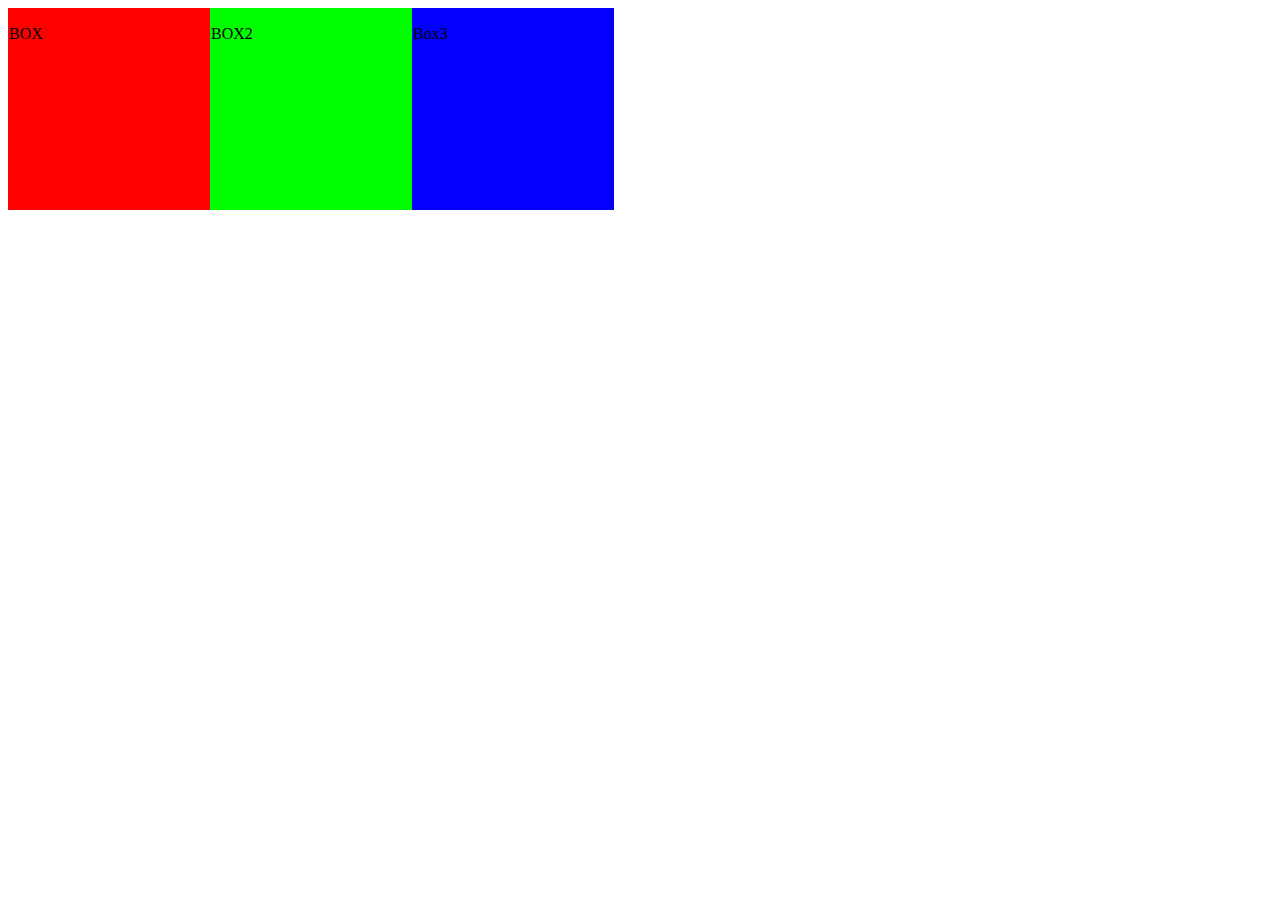
<file: div.html>
<!DOCTYPE html>
<html lang="hu">
<head>
    <meta charset="UTF-8">
    <meta http-equiv="X-UA-Compatible" content="IE=edge">
    <meta name="viewport" content="width=device-width, initial-scale=1.0">
    <title>Keretek</title>

<style>

div {
border: 1px solid red;
width: 200px;
height: 200px;
float: left;
}

.box1 {
border: 1px solid red;
width: 200px;
height: 200px;
float: left;
background-color: red;
}
.box2 {
border: 1px solid rgb(0, 255, 0);
width: 200px;
height: 200px;
float: left;
background-color: rgb(0, 255, 0);
}

.box3 {
border: 1px solid rgb(4, 0, 255);
width: 200px;
float:;
background-color: rgb(4, 0, 255);
}



</style>

</head>



<body>

<div class="box1">
    <p>BOX</p>
</div>
<div class="box2">
    <p>BOX2</p>
</div>
<div class="box3">
    <p>Box3</p>
</div>
    
</body>
</html>
</file>
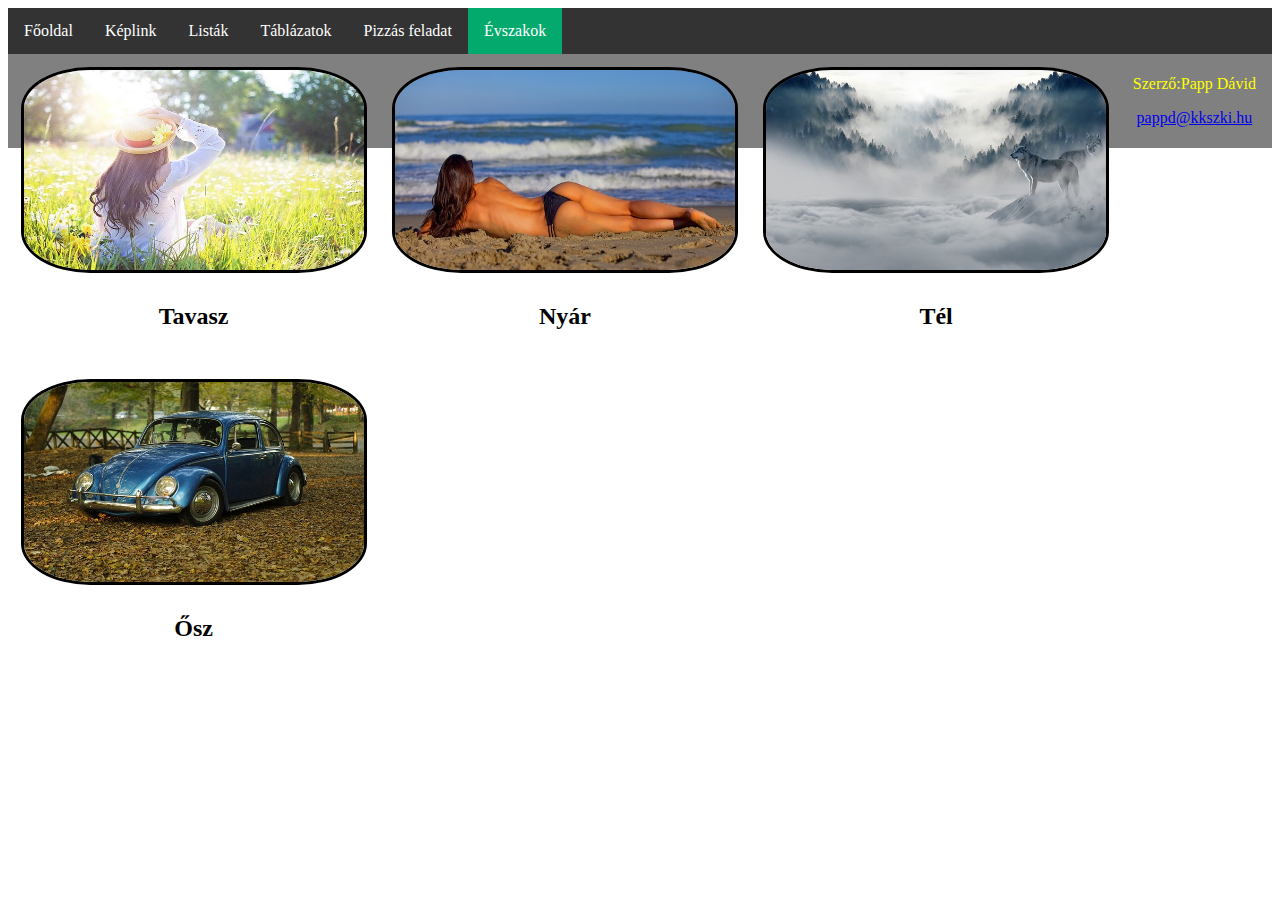
<file: evszakok.html>
<!DOCTYPE html>
<html lang="hu">
<head>
    <meta charset="UTF-8">
    <meta http-equiv="X-UA-Compatible" content="IE=edge">
    <meta name="viewport" content="width=device-width, initial-scale=1.0">
    <title>Évszakok</title>
    
    <link rel="apple-touch-icon" sizes="180x180" href="favicon/apple-touch-icon.png">
    <link rel="icon" type="image/png" sizes="32x32" href="favicon/favicon-32x32.png">
    <link rel="icon" type="image/png" sizes="16x16" href="favicon/favicon-16x16.png">
    <link rel="manifest" href="favicon/site.webmanifest">
    <link rel="mask-icon" href="favicon/safari-pinned-tab.svg" color="#5bbad5">
    <meta name="msapplication-TileColor" content="#da532c">
    <meta name="theme-color" content="#ffffff">

<style>
div{
    margin: 1%;
    float: left;
    transition: 0.8s;
    text-align: center;
    font-size: x-large;
    font-weight: bolder;

}
img{
width:340px;
border-radius: 20%;
border: 3px solid black;
}

div:hover {
    transform: scale(1.1);
}




</style>
<link rel="stylesheet" href="style.css">
</head>
<body>
 
    <ul class="pd">
        <li class="pd"><a  href="index.html">Főoldal</a></li>
        <li class="pd"><a  href="keplink.html">Képlink</a></li>
        <li class="pd"><a  href="listak.html">Listák</a></li>
        <li class="pd"><a  href="tablazatok.html">Táblázatok</a></li>
        <li class="pd"><a  href="Pizzas feladat.html">Pizzás feladat</a></li>
        <li class="pd"><a class="active" href="evszakok.html">Évszakok</a></li>
      </ul class="pd">








<div>
    <img height="200" src="img/tavasz.jpg" alt="tavasz">
    <p>Tavasz</p>
    
</div>
<div>
    <img height="200" src="img/nyar.jpg" alt="nyar">
    <p>Nyár</p>
</div>
<div>
    <img height="200" src="img/tél.jpg" alt="tel">
    <p>Tél</p>
</div>
<div>
    <img height="200" src="img/ősz.jpg" alt="ösz">
    <p>Ősz</p>
</div>

<footer>
    <p>Szerző:Papp Dávid</p>
    <p><a href="mailto:pappd@kkszki.hu">pappd@kkszki.hu</a></p>
  </footer>
</body>
</html>
</file>
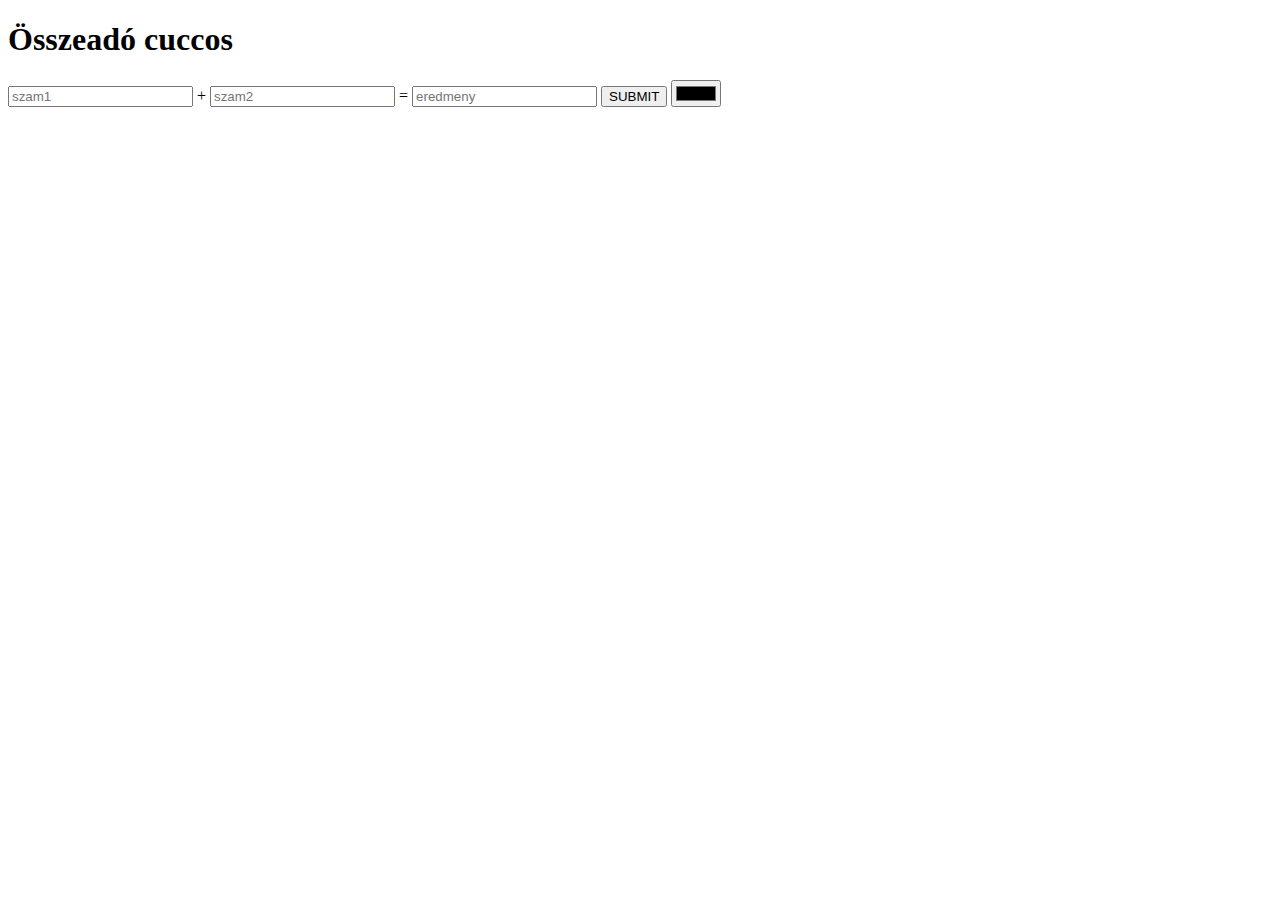
<file: gombnyomogatos.html>
<!DOCTYPE html>
<html lang="hu">
<head>
    <meta charset="UTF-8">
    <meta http-equiv="X-UA-Compatible" content="IE=edge">
    <meta name="viewport" content="width=device-width, initial-scale=1.0">
    <title>Gombnyomogatos</title>
</head>
<body>
    <h1>Összeadó cuccos</h1>

<form action="javascript:ad()">
    <input type="number" name="a" id="a" placeholder="szam1"> +
    <input type="number" name="b" id="b" placeholder="szam2"> =
    <input type="text" name="c" id="c" placeholder="eredmeny">
    <input type="submit" value="SUBMIT">
    <input type="color" name="szin" id="szin">
</form>

<script>
function ad(){
    c.value = (Number(a.value) + Number(b.value));
    document.body.style.backgroundColor = szin.value;
}
</script>
</body>
</html>
</file>
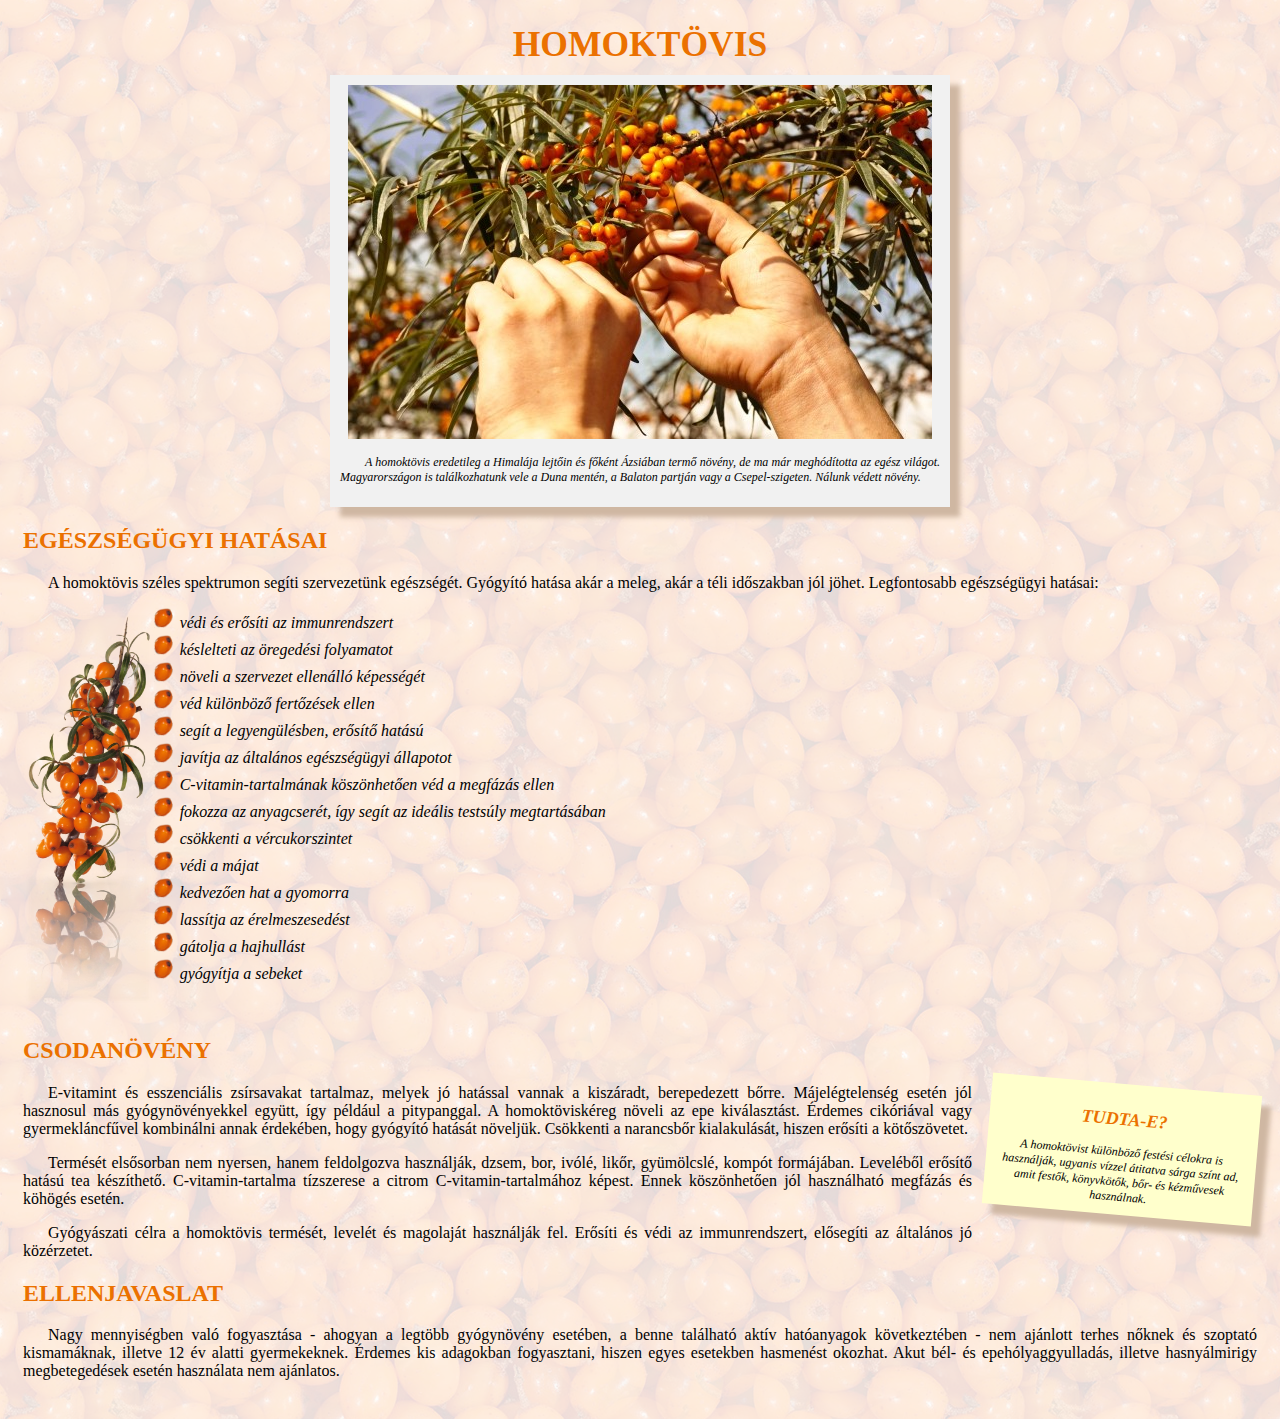
<file: homoktovis.html>
<!DOCTYPE html>
<html lang="hu">
<head>
    <meta charset="utf-8" />
    <link href="htovis.css" rel="stylesheet" />
    <title>Homoktövis</title>
</head>
<body>
    <h1>Homoktövis</h1>
    <div id="bevezeto" class="keret">
        <img src="bokor.jpg" alt="bokor"/>
        <p>
            A homoktövis eredetileg a Himalája lejtőin és főként Ázsiában termő növény, de ma már meghódította az egész világot.
           
            Magyarországon is találkozhatunk vele a Duna mentén, a Balaton partján vagy a Csepel-szigeten. Nálunk védett növény.
        </p>
    </div>
    <h2>Egészségügyi hatásai</h2>
    <p>
        A homoktövis széles spektrumon segíti szervezetünk egészségét. Gyógyító hatása akár a meleg,
        akár a téli időszakban jól jöhet. Legfontosabb egészségügyi hatásai:
    </p>
    <img id="termes" src="termes.png" alt="Termes" />
    <ul>
        <li>védi és erősíti az immunrendszert</li>
        <li>késlelteti az öregedési folyamatot</li>
        <li>növeli a szervezet ellenálló képességét</li>
        <li>véd különböző fertőzések ellen</li>
        <li>segít a legyengülésben, erősítő hatású</li>
        <li>javítja az általános egészségügyi állapotot</li>
        <li>C-vitamin-tartalmának köszönhetően véd a megfázás ellen</li>
        <li>fokozza az anyagcserét, így segít az ideális testsúly megtartásában</li>
        <li>csökkenti a vércukorszintet</li>
        <li>védi a májat</li>
        <li>kedvezően hat a gyomorra</li>
        <li>lassítja az érelmeszesedést</li>
        <li>gátolja a hajhullást</li>
        <li>gyógyítja a sebeket</li>
    </ul>
    <br class=" blokktores" />
    <h2>Csodanövény</h2>
    <div id="erdekesseg" class="keret">
        <h2>Tudta-e?</h2>
        A homoktövist különböző festési célokra is használják, ugyanis vízzel átitatva sárga színt ad, amit festők, könyvkötők, bőr- és kézművesek használnak.
    </div>
    <p>
        E-vitamint és esszenciális zsírsavakat tartalmaz, melyek jó hatással vannak a kiszáradt,
        berepedezett bőrre. Májelégtelenség esetén jól hasznosul más gyógynövényekkel együtt, így például a pitypanggal.
        A homoktöviskéreg növeli az epe kiválasztást.
        Érdemes cikóriával vagy gyermekláncfűvel kombinálni annak érdekében, hogy gyógyító hatását növeljük.
        Csökkenti a narancsbőr kialakulását, hiszen erősíti a kötőszövetet.
    </p>
    <p>
        Termését elsősorban nem nyersen, hanem feldolgozva használják, dzsem, bor, ivólé, likőr, gyümölcslé,
        kompót formájában. Leveléből erősítő hatású tea készíthető.
        C-vitamin-tartalma tízszerese a citrom C-vitamin-tartalmához képest. Ennek köszönhetően jól használható megfázás és köhögés esetén.
    </p>
    <p>Gyógyászati célra a homoktövis termését, levelét és magolaját használják fel. Erősíti és védi az immunrendszert, elősegíti az általános jó közérzetet.</p>
    <h2>Ellenjavaslat</h2>
    <p>
        Nagy mennyiségben való fogyasztása - ahogyan a legtöbb gyógynövény esetében, a benne található aktív hatóanyagok következtében - nem
        ajánlott terhes nőknek és szoptató kismamáknak, illetve 12 év alatti gyermekeknek.
        Érdemes kis adagokban fogyasztani, hiszen egyes esetekben hasmenést okozhat.
        Akut bél- és epehólyaggyulladás, illetve hasnyálmirigy megbetegedések esetén használata nem ajánlatos.  
    </p>

</body>
</html>
</file>
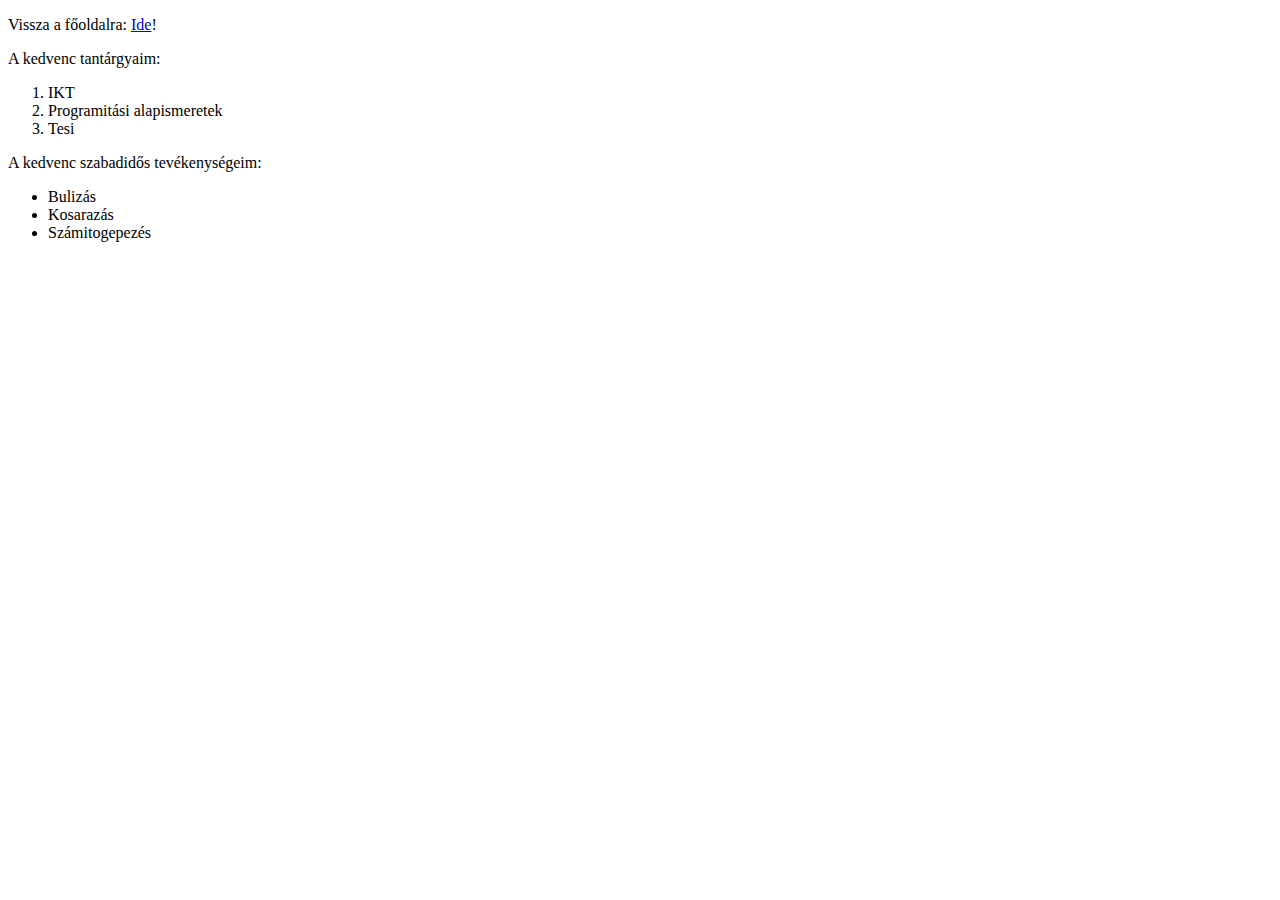
<file: listak.html>
<!DOCTYPE html>
<html lang="en">
<head>
    <meta charset="UTF-8">
    <meta http-equiv="X-UA-Compatible" content="IE=edge">
    <meta name="viewport" content="width=device-width, initial-scale=1.0">
    <title>Document</title>

<p>Vissza a főoldalra: <a href="index.html">Ide</a>!</p>



</head>
<body>
    <p>A kedvenc tantárgyaim:</p>
    <ol>

        <li>IKT</li>
        <li>Programitási alapismeretek</li>
        <li>Tesi</li>
    
    </ol>
        

    <p>A kedvenc szabadidős tevékenységeim:</p>
    
    <ul>
        <li>Bulizás</li>
        <li>Kosarazás</li>
        <li>Számitogepezés</li>

    </ul>
        
</body>
</html>
</file>
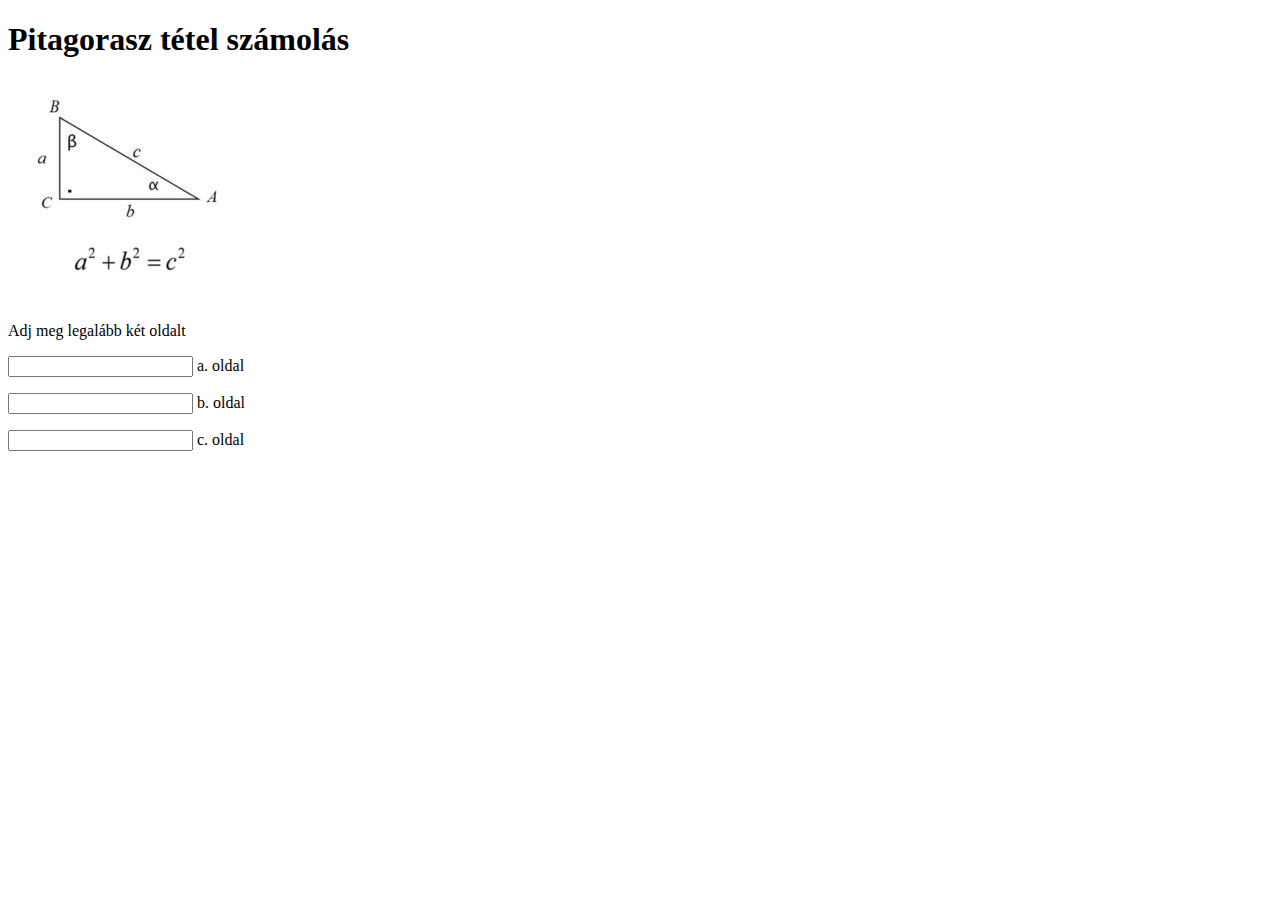
<file: pita.html>
<!DOCTYPE html>
<html lang="hu">
<head>
    <meta charset="UTF-8">
    <meta http-equiv="X-UA-Compatible" content="IE=edge">
    <meta name="viewport" content="width=device-width, initial-scale=1.0">
    <title>Pitagorasz tétel számolás</title>
</head>
<body>
    
    <h1>Pitagorasz tétel számolás</h1>
    <img src="Pitagorasz-tetel-300x222.jpg" alt="">

    <p>Adj meg legalább két oldalt</p>
    <form>
        <p><input type="text" id="a" oninput="szam1()"> a. oldal</p>
        <p><input type="text" id="b" oninput="szam1()"> b. oldal</p>
        <p><input type="text" id="c" oninput="szam1()"> c. oldal</p>
    </form>

    

    <script>
        function szam1() {
            if (a.value != 0 && b.value != 0) {
                c.value = Math.sqrt((a.value * a.value) + (b.value * b.value));
            }
            if (a.value != 0 && c.value != 0) {
                b.value = Math.sqrt((a.value * a.value) + (c.value * c.value));
            }
        }
    </script>
</body>
</html>
</file>
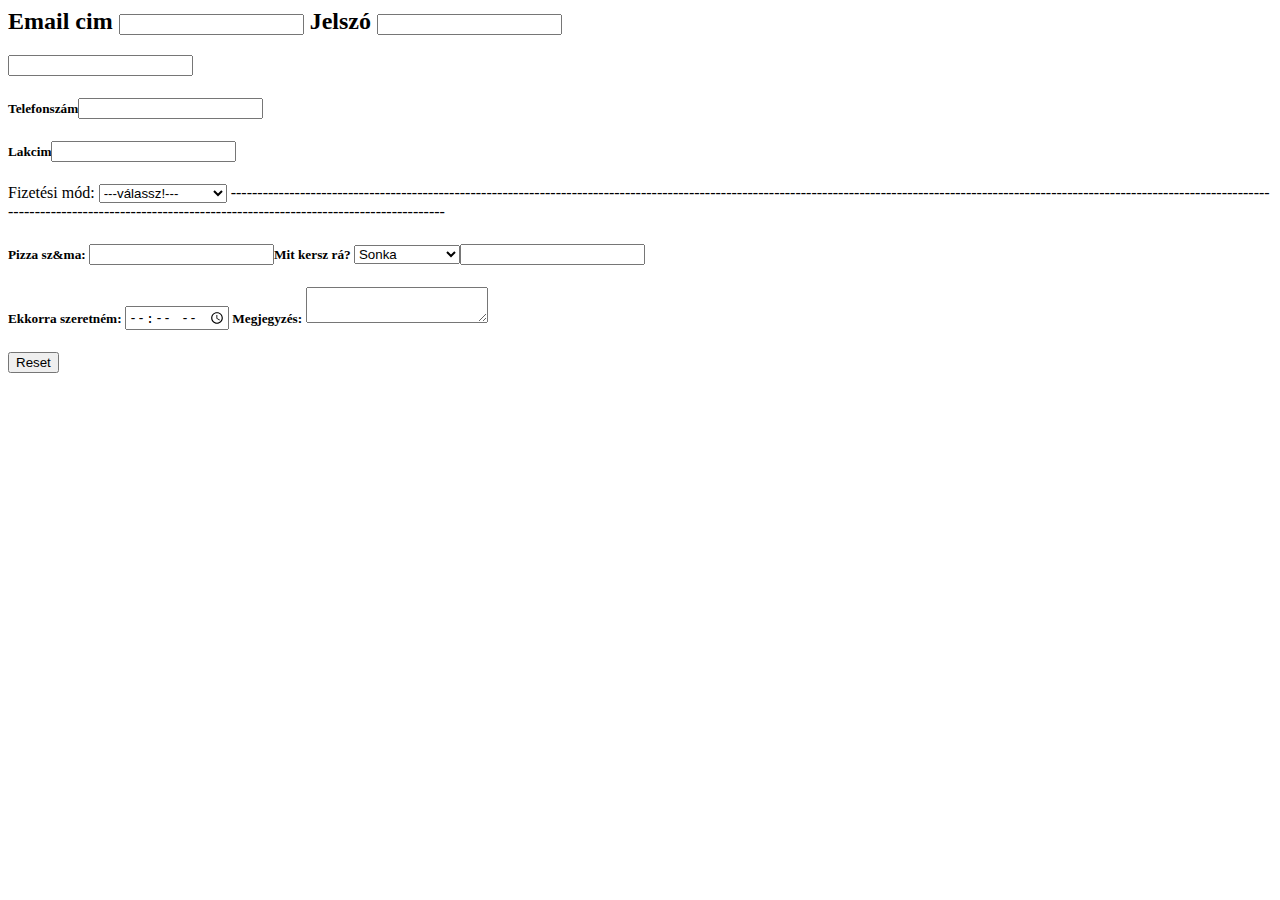
<file: Pizzas feladat.html>
<!DOCTYPE htmls 
‹html lang-"en">
<head>
     <meta charset="UTF-8")>
     <meta http-equiv- *X-UA-Compatible" content "IE-edge">
     <meta name="vLewport" content="width-device-width, initial-scale-1.0"> 
     <title› Személyes adatok‹title>
</head>
<h1› Személyes adatok bekérése‹/h1>
<body>
    <form>
        <h2> <th> Email cim <input type="email",<
        </th> </h2)
<h2> <th> Jelszó <input type="password"> </th> </h2>
     <h3>     <th><Input type="checkbox>" Egyetertek...</th> </h3>
        <h5>Telefonszám<input type="telefonszám"> </h5>
        <h5> Lakcim<input type="lakcim"> </h5>
Fizetési mód: <select>
    <option>---válassz!---</option>
    <option>Fizetés a futárnak</option>
    <option>Kartyás fizetés</option>



<select>

</select>
[base64]
<h5>Pizza sz&ma: <input type='text'></h5›
 ‹h5>Mit kersz rá? <select> 
    <options>- - -valassz! - - -</options>
    <option>Sonka</option>
    <option>Kukorica</option>
    <option>Sajt</option>
    <option> Mindet </options 
    </select> </h5>
    <h5>Darab: <input type="number" </h5>
    <h5> Ekkorra szeretném: <input type="time"> </h5›
    ‹h5> Megjegyzés: <textarea cols-40 rows 4></textarea></h5>
    <h3) «Input type=*submit*> <input type='reset'></h3>
</form>
    






</body>
</html>
</file>
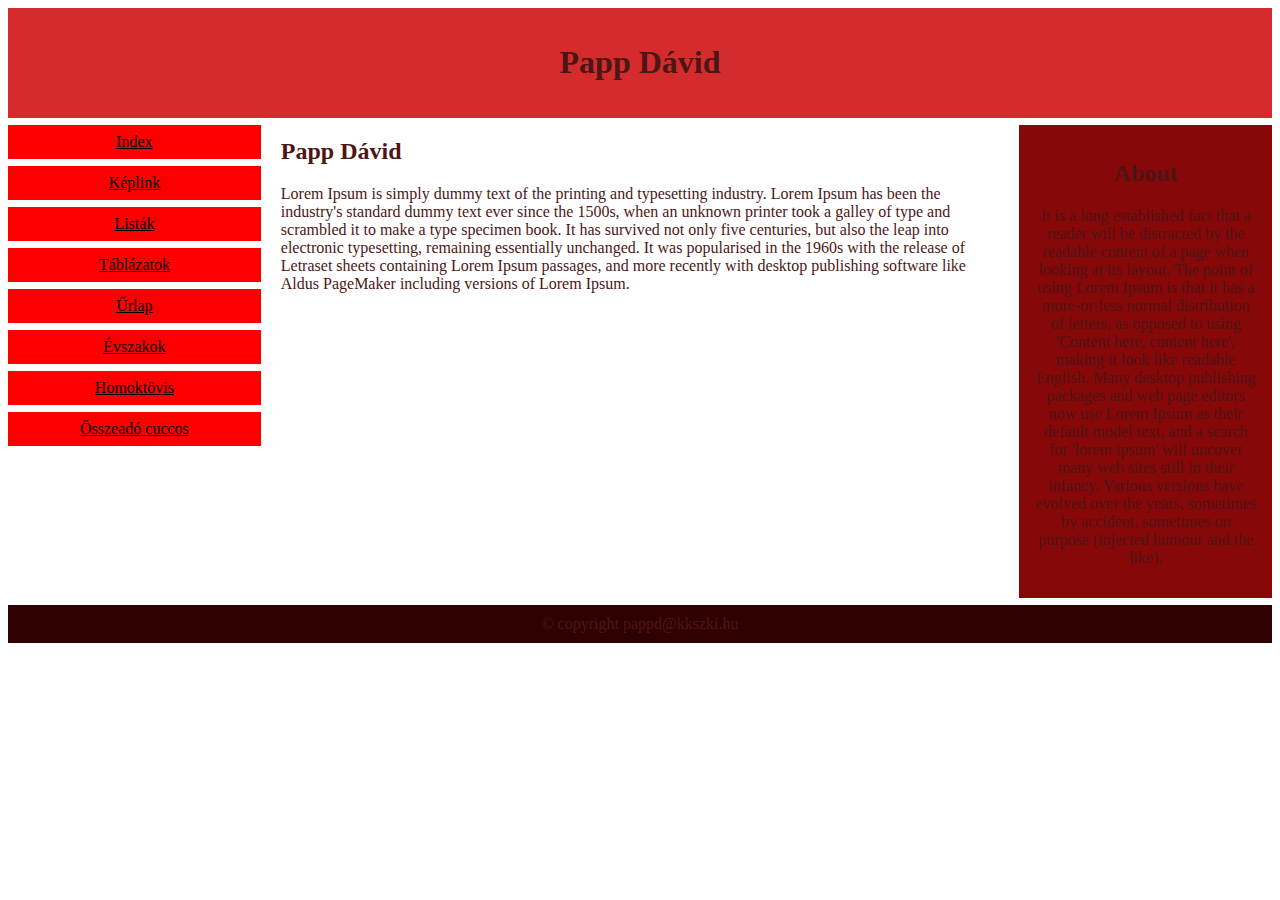
<file: responsive.html>
<!DOCTYPE html>
<html>

<head>
  <link rel="apple-touch-icon" sizes="180x180" href="favicon/apple-touch-icon.png">
  <link rel="icon" type="image/png" sizes="32x32" href="favicon/favicon-32x32.png">
  <link rel="icon" type="image/png" sizes="16x16" href="favicon/favicon-16x16.png">
  <link rel="manifest" href="favicon/site.webmanifest">
  <link rel="mask-icon" href="favicon/safari-pinned-tab.svg" color="#5bbad5">
  <meta name="msapplication-TileColor" content="#da532c">
  <meta name="theme-color" content="#ffffff">
  <meta name="viewport" content="width=device-width, initial-scale=1.0">
  <style>
    * {
      box-sizing: border-box;
    }

    .menu {
      float: left;
      width: 20%;
      text-align: center;
    }

    .menu a {
      background-color: #fc0000;
      padding: 8px;
      margin-top: 7px;
      display: block;
      width: 100%;
      color: black;
    }

    .main {
      float: left;
      width: 60%;
      padding: 0 20px;
    }

    .right {
      background-color: #860808;
      float: left;
      width: 20%;
      padding: 15px;
      margin-top: 7px;
      text-align: center;
    }

    @media only screen and (max-width: 620px) {

      /* For mobile phones: */
      .menu,
      .main,
      .right {
        width: 100%;
      }
    }
  </style>
</head>
<body style="font-family:Verdana;color:#4d1616;">

  <div style="background-color:#d42c2c;padding:15px;text-align:center;">
    <h1>Papp Dávid</h1>
  </div>

  <div style="overflow:auto">
    <div class="menu">
      <a href="index.html">Index</a>
      <a href="keplink.html">Képlink</a>
      <a href="listak.html">Listák</a>
      <a href="tablazatok.html">Táblázatok</a>
      <a href="Pizzas feladat.html">Űrlap</a>
      <a href="evszakok.html">Évszakok</a>
      <a href="homoktovis.html">Homoktövis</a>
      <a href="gombnyomogatos.html">Összeadó cuccos</a>
    </div>

    <div class="main">
      <h2>Papp Dávid</h2>
      <p>Lorem Ipsum is simply dummy text of the printing and typesetting industry. Lorem Ipsum has been the industry's
        standard dummy text ever since the 1500s, when an unknown printer took a galley of type and scrambled it to make
        a type specimen book. It has survived not only five centuries, but also the leap into electronic typesetting,
        remaining essentially unchanged. It was popularised in the 1960s with the release of Letraset sheets containing
        Lorem Ipsum passages, and more recently with desktop publishing software like Aldus PageMaker including versions
        of Lorem Ipsum.</p>
    </div>

    <div class="right">
      <h2>About</h2>
      <p>It is a long established fact that a reader will be distracted by the readable content of a page when looking
        at its layout. The point of using Lorem Ipsum is that it has a more-or-less normal distribution of letters, as
        opposed to using 'Content here, content here', making it look like readable English. Many desktop publishing
        packages and web page editors now use Lorem Ipsum as their default model text, and a search for 'lorem ipsum'
        will uncover many web sites still in their infancy. Various versions have evolved over the years, sometimes by
        accident, sometimes on purpose (injected humour and the like).</p>
    </div>
  </div>

  <div style="background-color:#300101;text-align:center;padding:10px;margin-top:7px;">© copyright pappd@kkszki.hu</div>

</body>

</html>
</file>
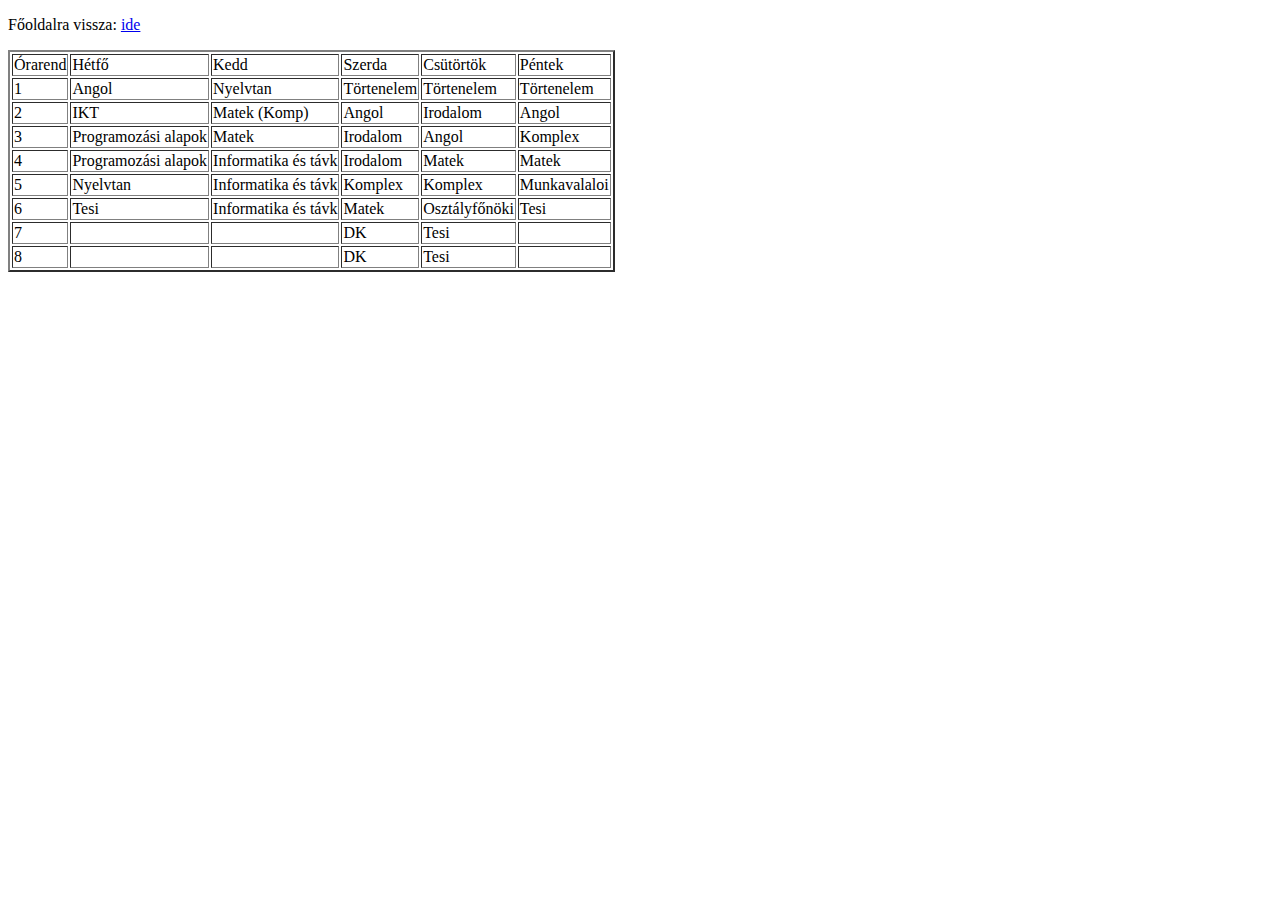
<file: tablazatok.html>
<!DOCTYPE html>
<html lang="hu"></html>
<head>
    <meta charset="UTF-8">
    <meta http-equiv="X-UA-Compatible" content="IE=edge">
    <meta name="viewport" content="width=device-width, initial-scale=1.0">
    <title>Táblázatok</title>
</head>
<body>
    <p>Főoldalra vissza: <a href="index.html">ide</a></p>




    <table border=2>
        <tr>
            <td>Órarend</td>
            <td>Hétfő</td>
            <td>Kedd</td>
            <td>Szerda</td>
            <td>Csütörtök</td>
            <td>Péntek</td>  
        </tr>
        <tr>
            <td>1</td>
            <td>Angol</td>
            <td>Nyelvtan</td>
            <td>Törtenelem</td>
            <td>Törtenelem</td>
            <td>Törtenelem</td>
        </tr>
        <tr>
            <td>2</td>
            <td>IKT</td>
            <td>Matek (Komp)</td>
            <td>Angol</td>
            <td>Irodalom</td>
            <td>Angol</td>
        </tr>
        <tr>
            <td>3</td>
            <td>Programozási alapok</td>
            <td>Matek</td>
            <td>Irodalom</td>
            <td>Angol</td>
            <td>Komplex</td>
        </tr>
        <tr>
            <td>4</td>
            <td>Programozási alapok</td>
            <td>Informatika és távk</td>
            <td>Irodalom</td>
            <td>Matek</td>
            <td>Matek</td>
        </tr>
        <tr>
            <td>5</td>
            <td>Nyelvtan</td>
            <td>Informatika és távk</td>
            <td>Komplex</td>
            <td>Komplex</td>
            <td>Munkavalaloi</td>
        </tr>
        <tr>
            <td>6</td>
            <td>Tesi</td>
            <td>Informatika és távk</td>
            <td>Matek</td>
            <td>Osztályfőnöki</td>
            <td>Tesi</td>
        </tr>
        <tr>
            <td>7</td>
            <td></td>
            <td></td>
            <td>DK</td>
            <td>Tesi</td>
            <td></td>
        </tr>
        <tr>
            <td>8</td>
            <td></td>
            <td></td>
            <td>DK</td>
            <td>Tesi</td>
            <td></td>
        </tr>
    </table>








</body>
</html>
</file>
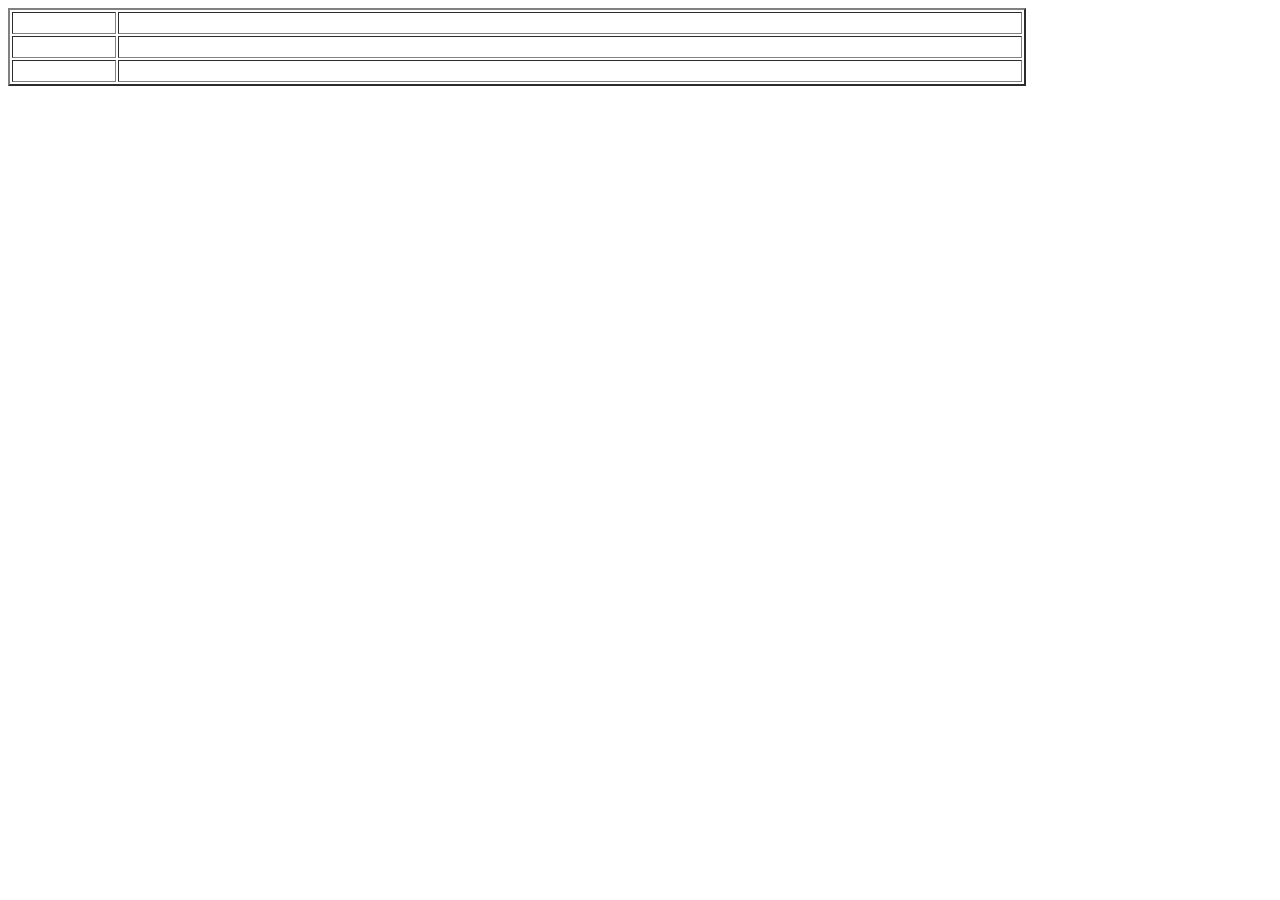
<file: fuge/alap.html>
﻿<!DOCTYPE HTML PUBLIC "-//W3C//DTD HTML 4.01 Transitional//EN" "http://www.w3.org/TR/html4/loose.dtd">

<html>

<head>
	<meta http-equiv="Content-Language" content="hu" />
	<meta http-equiv="Content-Type" content="text/html; charset=utf-8" />
	<title>Cím</title>
</head>

<body >


<table border="2">
	<tr >
		<td width="100"> 
		&nbsp;
		</td>

		<td width="900">
		&nbsp;
		</td>
	</tr>
	<tr >
		<td width="100">
		&nbsp;
		</td>

		<td width="900">
		&nbsp;
		</td>
	</tr>
	<tr>
		<td width="100">
		&nbsp;
		</td>

		<td width="900">
		&nbsp;
		</td>
	</tr>
</table>
</body>

</html>
</file>
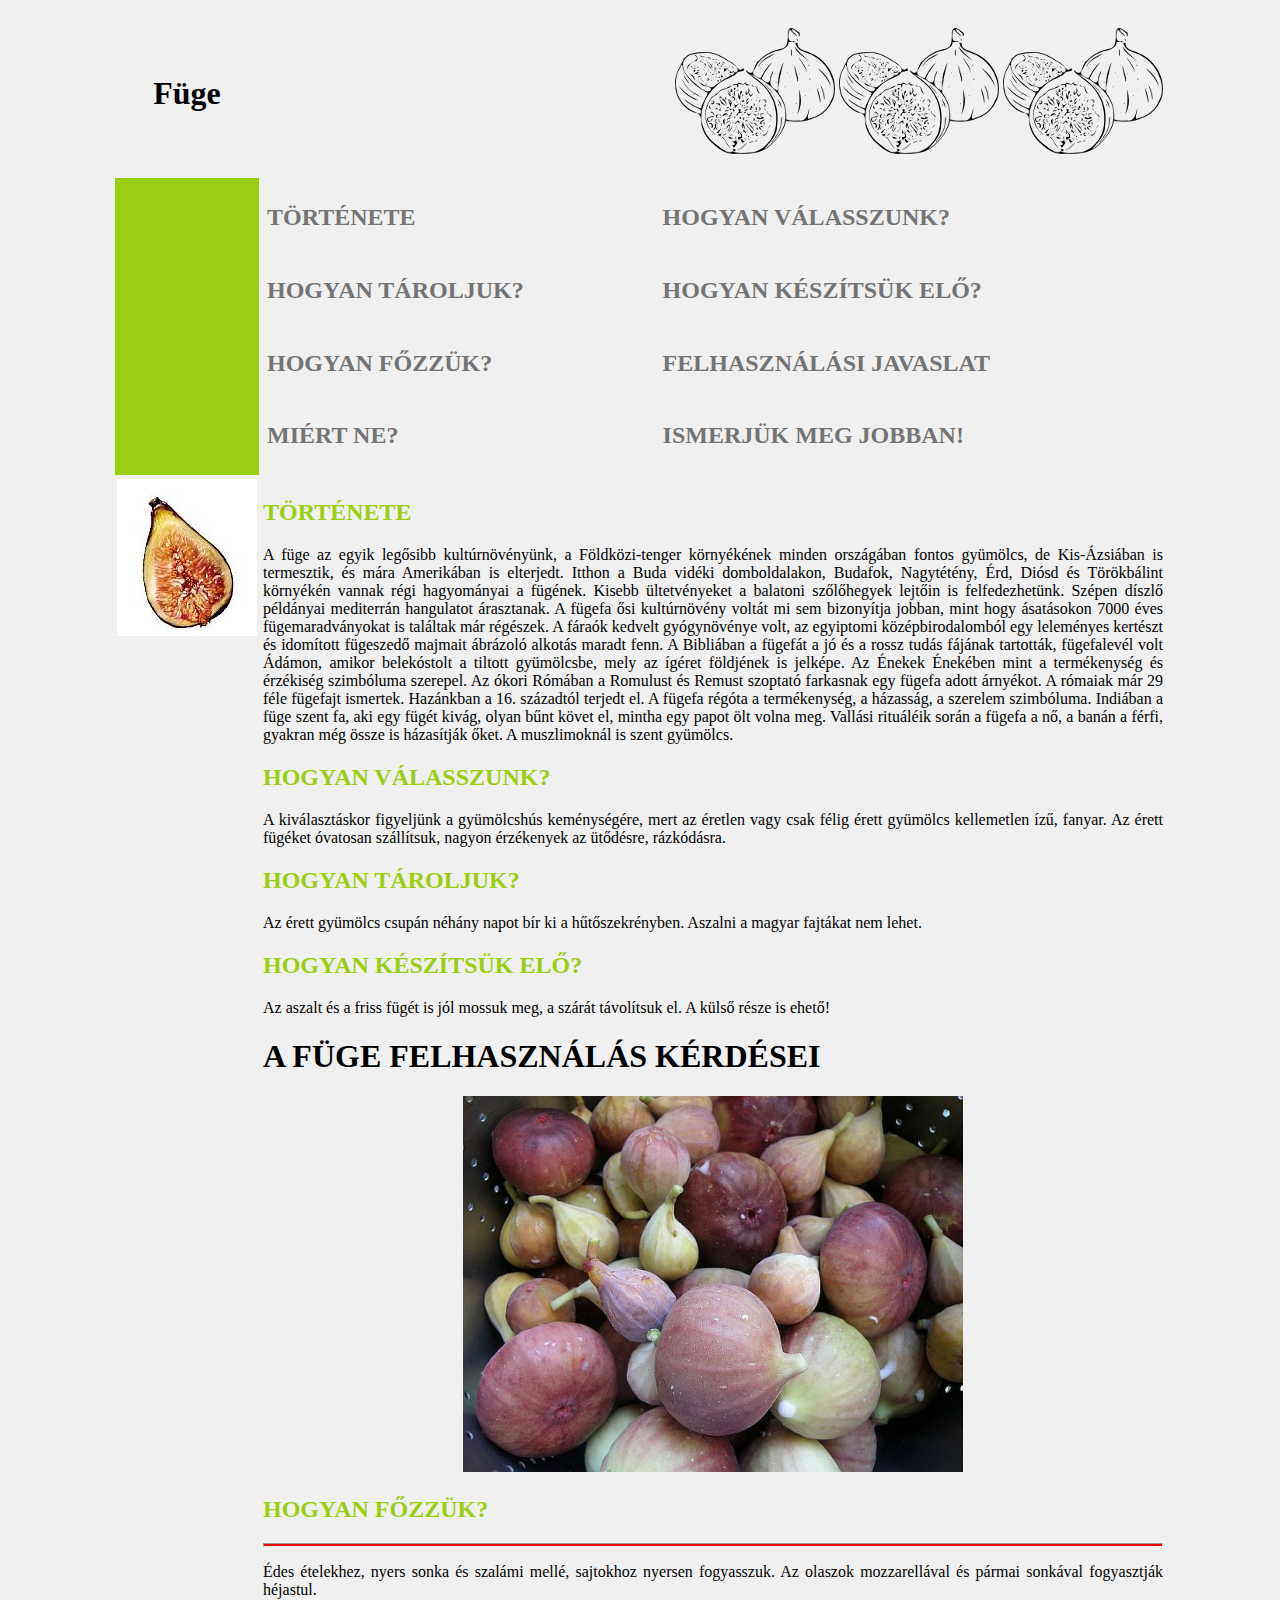
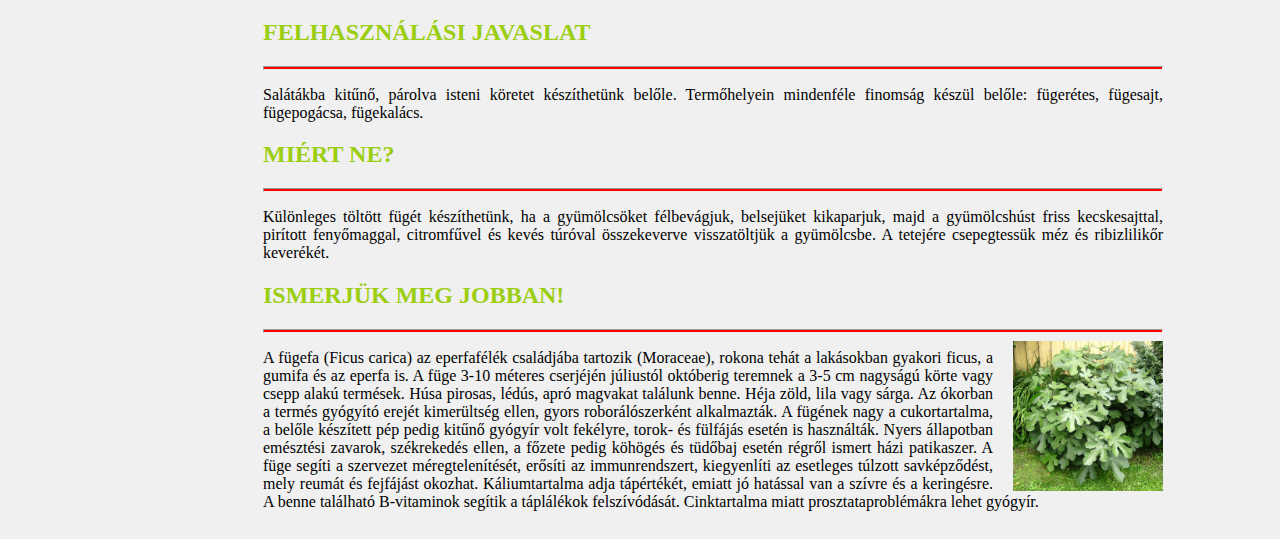
<file: fuge/fuge.html>
<!DOCTYPE html>
<html>
<head>

	<title>Minden a fügéről</title>
    <meta charset="utf-8">
   <link rel="stylesheet" type="text/css" href="fuge.css">
</head>
<body>
  <table class="nagytabla">
    <tr>
        <td class="oszlop1">
        <h1>Füge</h1>
        </td>
        <td class="oszlop2">
        <p class="jobbra">
            <img src="fugerajz.png">
            <img src="fugerajz.png">
            <img src="fugerajz.png">
            </p>
        </td>
      </tr>
       <tr>
        <td class="zold">
        
        </td>
        <td>
            <table class="kistabla">
                <tr><td><h2><a href="#tortenete">TÖRTÉNETE</a></h2></td><td><h2><a href="#valasz">HOGYAN VÁLASSZUNK?</a></h2></td></tr>
                <tr><td><h2><a href="#tarol">HOGYAN TÁROLJUK?</a></h2></td><td><h2><a href="#keszit">HOGYAN KÉSZÍTSÜK ELŐ?</a></h2></td></tr>
                <tr><td><h2><a href="#fozzunk">HOGYAN FŐZZÜK?</a></h2></td><td><h2><a href="#javaslat">FELHASZNÁLÁSI JAVASLAT</a></h2></td></tr>
                <tr><td><h2><a href="#miertne">MIÉRT NE?</a></h2></td><td><h2><a href="#ismer">ISMERJÜK MEG JOBBAN!</a></h2></td></tr>
                </table>
        </td>
      </tr>
          <tr>
        <td class="gyumolcs">
        <img src="gyumolcs.jpg">
        </td>
        <td>
            <h2 id="tortenete">TÖRTÉNETE</h2>
<p>A füge az egyik legősibb kultúrnövényünk, a Földközi-tenger környékének minden országában fontos gyümölcs, de Kis-Ázsiában is termesztik, és mára Amerikában is elterjedt. Itthon a Buda vidéki domboldalakon, Budafok, Nagytétény, Érd, Diósd és Törökbálint környékén vannak régi hagyományai a fügének. Kisebb ültetvényeket a balatoni szőlőhegyek lejtőin is felfedezhetünk. Szépen díszlő példányai mediterrán hangulatot árasztanak. A fügefa ősi kultúrnövény voltát mi sem bizonyítja jobban, mint hogy ásatásokon 7000 éves fügemaradványokat is találtak már régészek. A fáraók kedvelt gyógynövénye volt, az egyiptomi középbirodalomból egy leleményes kertészt és idomított fügeszedő majmait ábrázoló alkotás maradt fenn. A Bibliában a fügefát a jó és a rossz tudás fájának tartották, fügefalevél volt Ádámon, amikor belekóstolt a tiltott gyümölcsbe, mely az ígéret földjének is jelképe. Az Énekek Énekében mint a termékenység és érzékiség szimbóluma szerepel. Az ókori Rómában a Romulust és Remust szoptató farkasnak egy fügefa adott árnyékot. A rómaiak már 29 féle fügefajt ismertek. Hazánkban a 16. századtól terjedt el. A fügefa régóta a termékenység, a házasság, a szerelem szimbóluma. Indiában a füge szent fa, aki egy fügét kivág, olyan bűnt követ el, mintha egy papot ölt volna meg. Vallási rituáléik során a fügefa a nő, a banán a férfi, gyakran még össze is házasítják őket. A muszlimoknál is szent gyümölcs.</p>
                        <h2 id="valasz">HOGYAN VÁLASSZUNK?</h2>
<p>A kiválasztáskor figyeljünk a gyümölcshús keménységére, mert az éretlen vagy csak félig érett gyümölcs kellemetlen ízű, fanyar. Az érett fügéket óvatosan szállítsuk, nagyon érzékenyek az ütődésre, rázkódásra.</p>
                         <h2 id="tarol">HOGYAN TÁROLJUK?</h2>
<p>Az érett gyümölcs csupán néhány napot bír ki a hűtőszekrényben. Aszalni a magyar fajtákat nem lehet.</p>
                        <h2 id="keszit">HOGYAN KÉSZÍTSÜK ELŐ?</h2>
<p>Az aszalt és a friss fügét is jól mossuk meg, a szárát távolítsuk el. A külső része is ehető!</p>
            <h1 class="nagybetus">A füge felhasználás kérdései</h1>
            <p class="kozepre"> <a href="egytal.jpg" target="_blank"><img class="kep" src="egytal.jpg"></a></p>
                             <h2 id="fozzunk">HOGYAN FŐZZÜK?</h2><hr>
<p>Édes ételekhez, nyers sonka és szalámi mellé, sajtokhoz nyersen fogyasszuk. Az olaszok mozzarellával és pármai sonkával fogyasztják héjastul.</p>
                        <h2 id="javaslat">FELHASZNÁLÁSI JAVASLAT</h2><hr>
<p>Salátákba kitűnő, párolva isteni köretet készíthetünk belőle. Termőhelyein mindenféle finomság készül belőle: fügerétes, fügesajt, fügepogácsa, fügekalács.</p>
                                     <h2 id="miertne">MIÉRT NE?</h2><hr>
<p>Különleges töltött fügét készíthetünk, ha a gyümölcsöket félbevágjuk, belsejüket kikaparjuk, majd a gyümölcshúst friss kecskesajttal, pirított fenyőmaggal, citromfűvel és kevés túróval összekeverve visszatöltjük a gyümölcsbe. A tetejére csepegtessük méz és ribizlilikőr keverékét.</p>
                         <h2 id="ismer">ISMERJÜK MEG JOBBAN!</h2><hr>
           <a href="noveny.jpg" target="_blank"> <img class="jobbkep" src="noveny.jpg"></a>
<p>A fügefa (Ficus carica) az eperfafélék családjába tartozik (Moraceae), rokona tehát a lakásokban gyakori ficus, a gumifa és az eperfa is. A füge 3-10 méteres cserjéjén júliustól októberig teremnek a 3-5 cm nagyságú körte vagy csepp alakú termések. Húsa pirosas, lédús, apró magvakat találunk benne. Héja zöld, lila vagy sárga. Az ókorban a termés gyógyító erejét kimerültség ellen, gyors roborálószerként alkalmazták. A fügének nagy a cukortartalma, a belőle készített pép pedig kitűnő gyógyír volt fekélyre, torok- és fülfájás esetén is használták. Nyers állapotban emésztési zavarok, székrekedés ellen, a főzete pedig köhögés és tüdőbaj esetén régről ismert házi patikaszer. A füge segíti a szervezet méregtelenítését, erősíti az immunrendszert, kiegyenlíti az esetleges túlzott savképződést, mely reumát és fejfájást okozhat. Káliumtartalma adja tápértékét, emiatt jó hatással van a szívre és a keringésre. A benne található B-vitaminok segítik a táplálékok felszívódását. Cinktartalma miatt prosztataproblémákra lehet gyógyír.</p>

        </td>
      </tr>
    </table>
</body>
</html>
</file>
<file: style.css>
ul.pd {
  list-style-type: none;
  margin: 0;
  padding: 0;
  overflow: hidden;
  background-color: #333;
}

li.pd {
  float: left;
}

li.pd a {
  display: block;
  color: white;
  text-align: center;
  padding: 14px 16px;
  text-decoration: none;
}

li.pd a:hover:not(.active) {
  background-color: #111;
}

.active {
  background-color:  #04AA6D;
}

footer {
  text-align: center;
  padding: 5px;
  background-color: grey;
  color: yellow;
}
</file>
<file: htovis.css>
body{
  padding: 15px;
  background-image: url("hatter.png")
}

h1{
  text-align:center;
  font-size: 222%;
  margin: 0px 0px 10px;
}
h1, h2 {
    text-transform: uppercase;
    color: #eb7100;
}

p{
  text-align:justify;
}

p:first-letter{
  margin-left: 25px;
}

.f{
  font-weight:bold;
}

.keret{
  margin: 10px auto;
  text-align: center;
  padding: 10px;
  font-style: italic;
  font-size: 75%;
  background-color: #f1f1f1;
  box-shadow: 10px 10px 5px #cfb7a2;
}

#erdekesseg{
  width:250px;
  float:right;
  margin: 0px 0px 20px 15px;
  background-color: #ffffcc;
  -ms-transform: rotate(5deg);
  -webkit-transform: rotate(5deg);
  transform: rotate(5deg)
}

#bokor{
  width: 550px;
  border: 5px solid #eb7100;
}

#termes{
  float:left;
  height:400px;
  margin-right: 25px;
}

li{
  margin: 3px 0px;
  font-style: italic;
}
ul{
    list-style-image: url("bogyo.png");
}

.blokktores{
  clear: both;
}
#bevezeto {
    width: 600px;
    margin: 0px auto 0px auto;
}
</file>
<file: fuge/fuge.css>
.oszlop1{
    width: 150px;
}
.oszlop2{
    width: 850px;
}
.nagytabla{
    margin: 0 auto;
    width: 1000px;
}
.kistabla{
    margin: 0 auto;
    width: 900px;
}
td{
    padding: 2px;
}

body{
    background-color: #F0F0F0;
    
}
a{
    color: #747474;
    text-decoration: none;
}
.zold{
    background-color: #9BCE11;
}
h1{
    text-align: center;
}
.jobbra{
    text-align: right;
}
.gyumolcs{
    vertical-align:  top;
}
h2{
    color: #9BCE11;
}
.nagybetus{
    text-transform: uppercase;
    text-align: left;
}
.kep{
    width: 500px;
}
p{
    text-align: justify;
}
.kozepre{
    text-align: center;
}
.jobbkep{
    float: right;
    margin-left: 20px;
    width: 150px;
}
hr{
    height: 2px;
    background-color: red;
}
</file>
